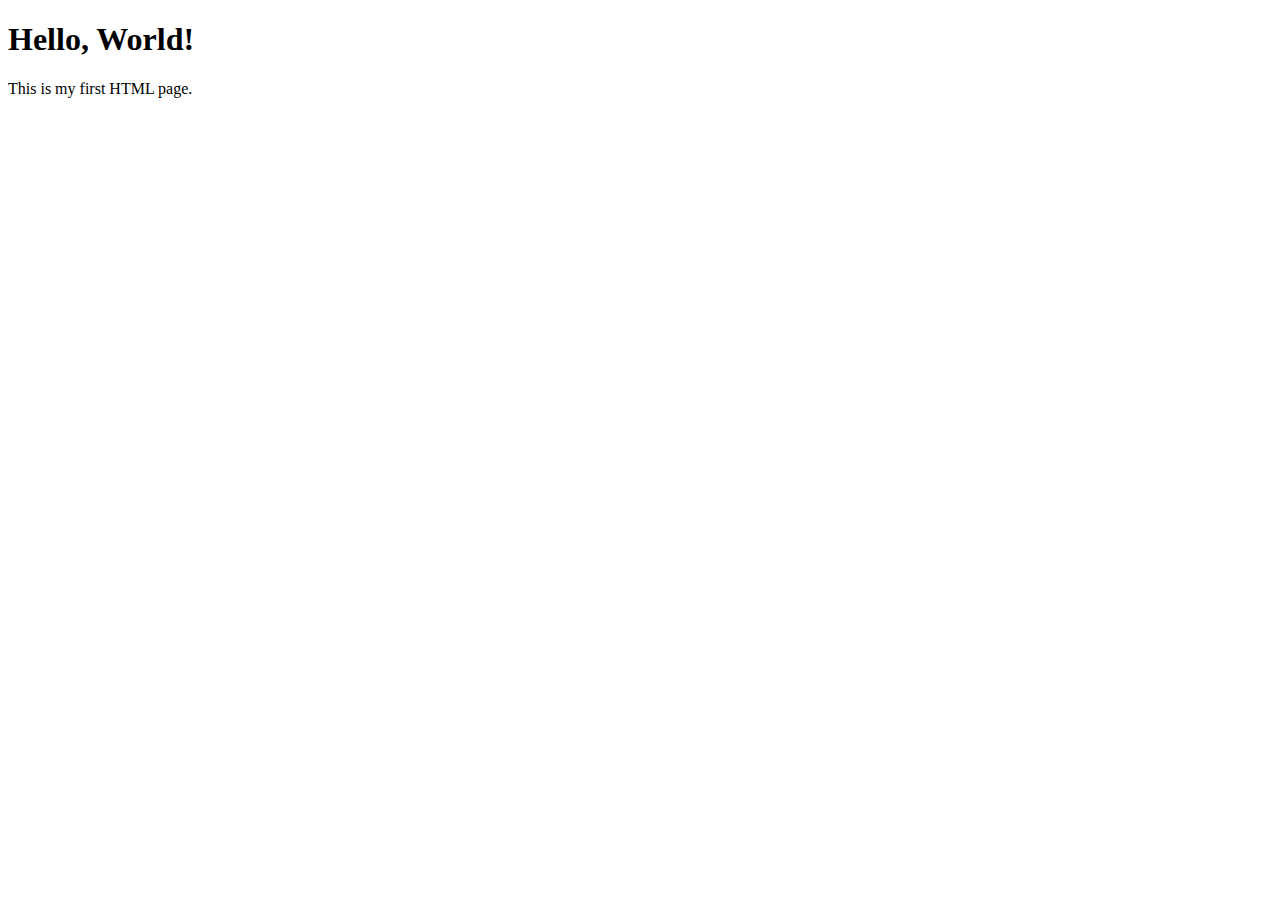
<file: cv.html>
<!DOCTYPE html>
    <html lang="en">
    <head>
        <meta charset="UTF-8">
        <meta name="viewport" content="width=device-width, initial-scale=1.0">
        <title>Hello World Page</title>
    </head>
    <body>
        <h1>Hello, World!</h1>
        <p>This is my first HTML page.</p>
    </body>
    </html>
</file>
